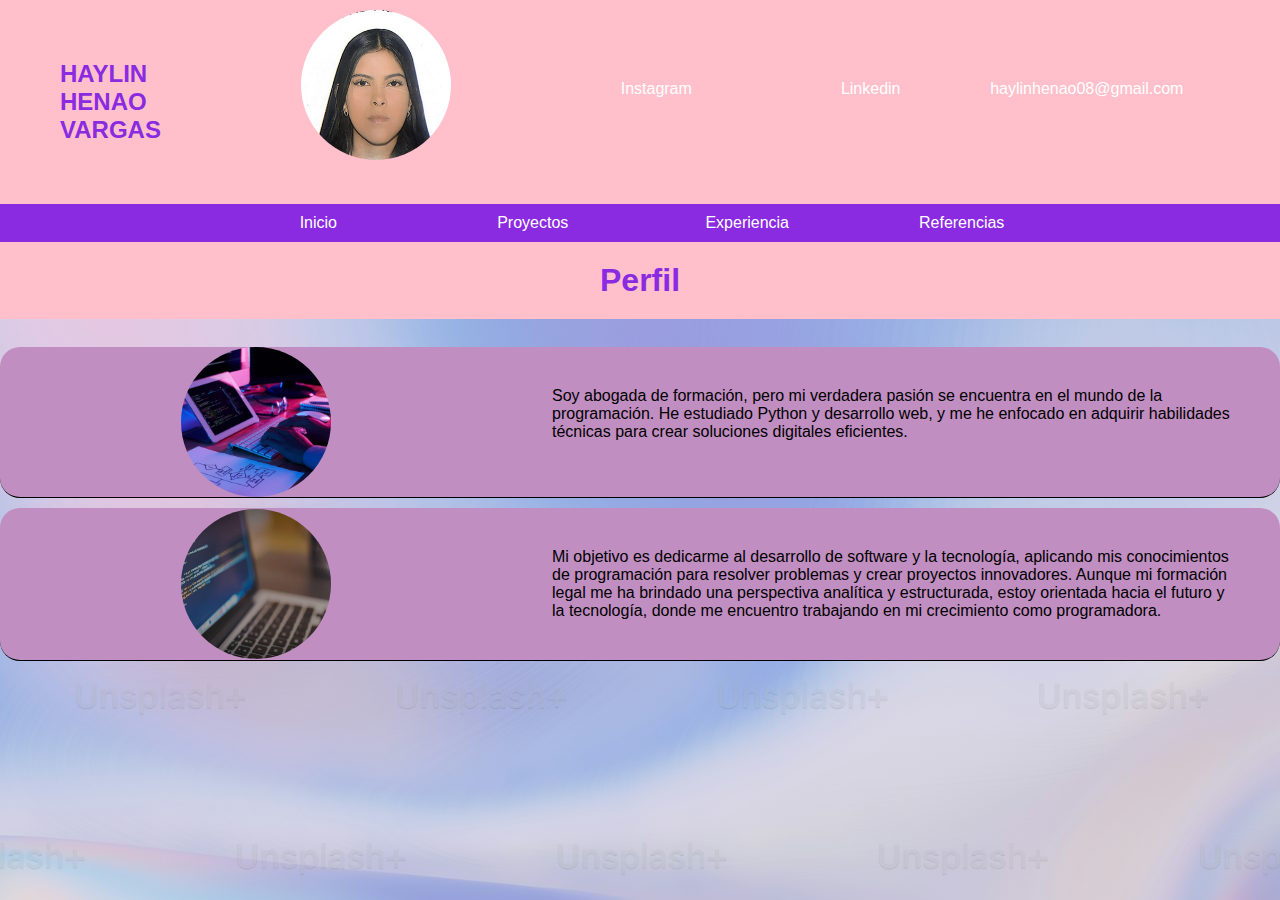
<file: index.html>
<!DOCTYPE html>
<html lang="es">
<head>

  <meta charset="utf-8">
  <title>Perfil</title>
  <meta name="viewport" content="width=device-width, initial-scale=1.0">
  <link rel="stylesheet" href="scripts/styles/estilo.css">
  <link rel="stylesheet" href="scripts/styles/perfil.css">
  <link href="https://cdn.jsdelivr.net/npm/bootstrap@5.0.2/dist/css/bootstrap.min.css" rel="stylesheet"
    integrity="sha384-EVSTQN3/azprG1Anm3QDgpJLIm9Nao0Yz1ztcQTwFspd3yD65VohhpuuCOmLASjC" crossorigin="anonymous">

</head>

<body class="body_fondo">
	<header>
    <nav>
      <div class="Inicio">
        <h2 class="Perfil_titulo">HAYLIN HENAO VARGAS</h2>
        <a  href="index.html"><img src="asset/images/FONDO.jpg"  alt="logo" width="74" height="33" ></a>
        
      
        <ul class="redes">
          <li><a href="https://www.instagram.com/haylin0820/">Instagram</a></li>
          <li><a href="https://www.linkedin.com/in/haylin-henao-3570a5341/">Linkedin</a></li>
          <li><a href="#">haylinhenao08@gmail.com</a></li>
        </ul>
        
      </div>
      <ul>
        <li><a href="index.html">Inicio</a></li>
        <li><a href="proyectos.html">Proyectos</a></li>
        <li><a href="experiencia.html">Experiencia</a></li>
        <li><a href="referencias.html">Referencias</a></li>
      </ul>
   </nav>
  </header>
  
    <h1>Perfil</h1>
  <seccion class="seccion_perfil">
    <div class="seccion_perfil_contenedor">
      <div class="seccion_perfil_contenedor_izquierdo">
        <img src="asset/images/perfil1">
      </div>
      <div class="seccion_perfil_contenedor_derecho">
        <p>
          Soy abogada de formación, pero mi verdadera pasión se encuentra en el mundo de la programación. He estudiado Python y desarrollo web, y me he enfocado en adquirir habilidades técnicas para crear soluciones digitales eficientes.
        </p>
      </div>
    </div>

    <div class="seccion_perfil_contenedor">
      <div class="seccion_perfil_contenedor_izquierdo">
        <img src="asset/images/perfil2">
      </div>
      <div class="seccion_perfil_contenedor_derecho">
        <p>
          Mi objetivo es dedicarme al desarrollo de software y la tecnología, aplicando mis conocimientos de programación para resolver problemas y crear proyectos innovadores. Aunque mi formación legal me ha brindado una perspectiva analítica y estructurada, estoy orientada hacia el futuro y la tecnología, donde me encuentro trabajando en mi crecimiento como programadora.
        </p>
      </div>
    </div>

  </seccion>
    


<script src="https://cdn.jsdelivr.net/npm/bootstrap@5.0.2/dist/js/bootstrap.bundle.min.js"
    integrity="sha384-MrcW6ZMFYlzcLA8Nl+NtUVF0sA7MsXsP1UyJoMp4YLEuNSfAP+JcXn/tWtIaxVXM"
    crossorigin="anonymous"></script>
  <script src="https://cdn.jsdelivr.net/npm/@popperjs/core@2.9.2/dist/umd/popper.min.js"
    integrity="sha384-IQsoLXl5PILFhosVNubq5LC7Qb9DXgDA9i+tQ8Zj3iwWAwPtgFTxbJ8NT4GN1R8p"
    crossorigin="anonymous"></script>
  <script src="https://cdn.jsdelivr.net/npm/bootstrap@5.0.2/dist/js/bootstrap.min.js"
    integrity="sha384-cVKIPhGWiC2Al4u+LWgxfKTRIcfu0JTxR+EQDz/bgldoEyl4H0zUF0QKbrJ0EcQF"
    crossorigin="anonymous"></script>
</body>
</html>
</file>
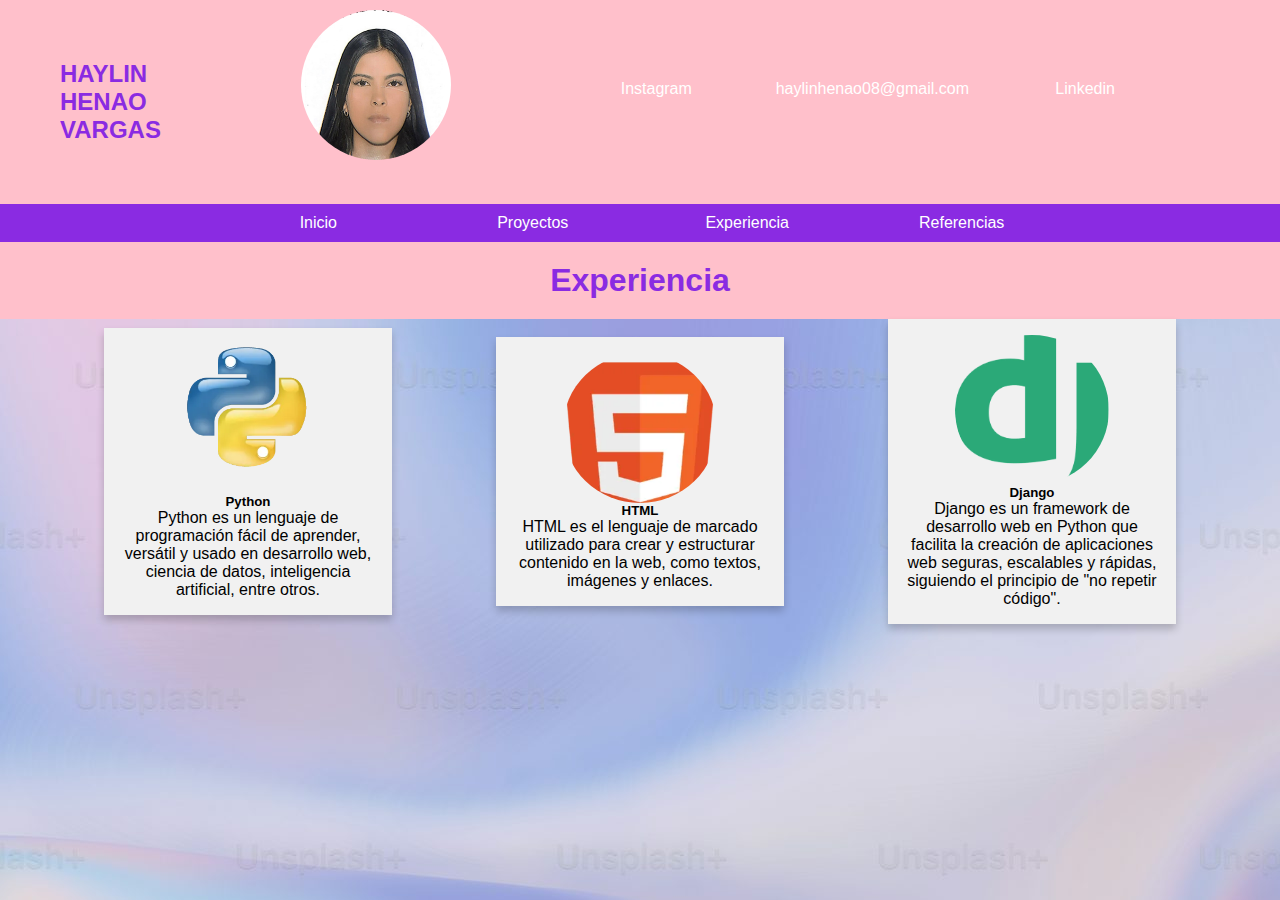
<file: experiencia.html>
<!DOCTYPE html>
<html lang="es">

<head>
  <meta charset="utf-8">
  <meta name="viewport" content="width=device-width, initial-scale=1.0">
  <title>Experiencia</title>
  <link rel="stylesheet" href="scripts/styles/experiencia.css">
  <link rel="stylesheet" href="scripts/styles/estilo.css">
  <link href="https://cdn.jsdelivr.net/npm/bootstrap@5.0.2/dist/css/bootstrap.min.css" rel="stylesheet"
    integrity="sha384-EVSTQN3/azprG1Anm3QDgpJLIm9Nao0Yz1ztcQTwFspd3yD65VohhpuuCOmLASjC" crossorigin="anonymous">
</head>

<body class="body_fondo">
  <header>
    <nav>
      <div class="Inicio">
        <h2>HAYLIN HENAO VARGAS</h2>
        <a href="index.html"> <img src="asset/images/FONDO.jpg" alt="logo" width="74" height="33"></a>
        <ul class="redes">
          <li><a href="https://www.instagram.com/haylin0820/">Instagram</a></li>
          <li><a href="#">haylinhenao08@gmail.com</a></li>
          <li><a href="https://www.linkedin.com/in/haylin-henao-3570a5341/">Linkedin</a></li>
        </ul>

      </div>
      <ul>
        <li><a href="index.html">Inicio</a></li>
        <li><a href="proyectos.html">Proyectos</a></li>
        <li><a href="experiencia.html">Experiencia</a></li>
        <li><a href="referencias.html">Referencias</a></li>
      </ul>
    </nav>
  </header>
  <h1>Experiencia</h1>
  <section class="section_cards">
    <div class="card" style="width: 18rem;">
      <img src="asset/images/Pythonlogo" class="card-img-top" alt="...">
      <div class="card-body">
        <h5 class="card-title">Python</h5>
        <p class="card-text">Python es un lenguaje de programación fácil de aprender, versátil y usado en desarrollo web, ciencia de datos, inteligencia artificial, entre otros.
        </p>
      </div>
    </div> 
    <div class="card" style="width: 18rem;">
      <img src="asset/images/html-logo.webp" class="card-img-top" alt="...">
      <div class="card-body">
        <h5 class="card-title">HTML </HTML></h5>
        <p class="card-text">HTML es el lenguaje de marcado utilizado para crear y estructurar contenido en la web, como textos, imágenes y enlaces.
        </p>
      </div>
    </div>
    <div class="card" style="width: 18rem;">
      <img src="asset/images/DJ.logo" class="card-img-top" alt="...">
      <div class="card-body">
        <h5 class="card-title">Django </h5>
        <p class="card-text">Django es un framework de desarrollo web en Python que facilita la creación de aplicaciones web seguras, escalables y rápidas, siguiendo el principio de "no repetir código".
        </p>
      </div>
    </div>   
  </section>


  <script src="https://cdn.jsdelivr.net/npm/bootstrap@5.0.2/dist/js/bootstrap.bundle.min.js"
    integrity="sha384-MrcW6ZMFYlzcLA8Nl+NtUVF0sA7MsXsP1UyJoMp4YLEuNSfAP+JcXn/tWtIaxVXM"
    crossorigin="anonymous"></script>
  <script src="https://cdn.jsdelivr.net/npm/@popperjs/core@2.9.2/dist/umd/popper.min.js"
    integrity="sha384-IQsoLXl5PILFhosVNubq5LC7Qb9DXgDA9i+tQ8Zj3iwWAwPtgFTxbJ8NT4GN1R8p"
    crossorigin="anonymous"></script>
  <script src="https://cdn.jsdelivr.net/npm/bootstrap@5.0.2/dist/js/bootstrap.min.js"
    integrity="sha384-cVKIPhGWiC2Al4u+LWgxfKTRIcfu0JTxR+EQDz/bgldoEyl4H0zUF0QKbrJ0EcQF"
    crossorigin="anonymous"></script>
</body>

</html>
</file>
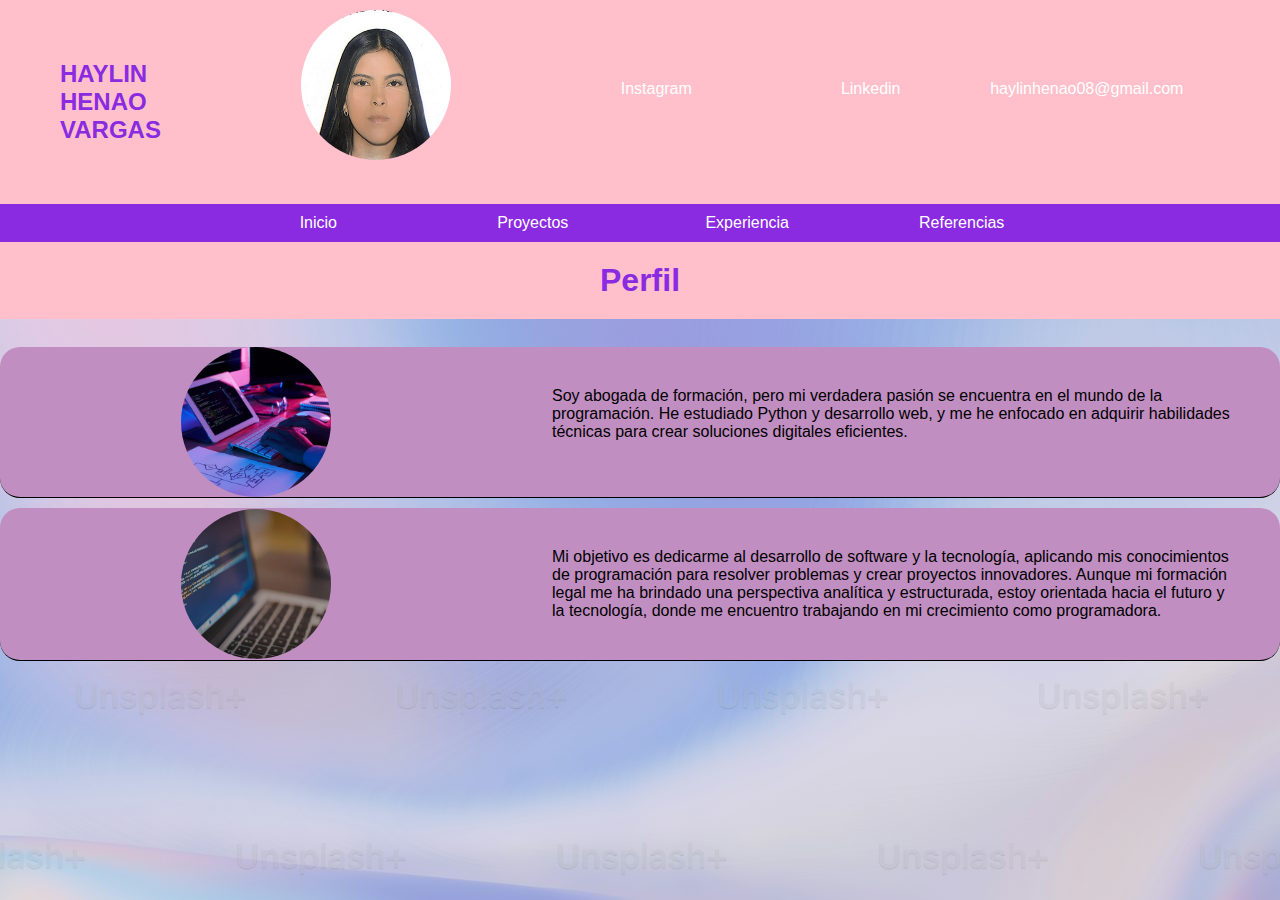
<file: perfil.html>
<!DOCTYPE html>
<html lang="es">
<head>

  <meta charset="utf-8">
  <title>HTML</title>
  <meta name="viewport" content="width=device-width, initial-scale=1.0">
  <link rel="stylesheet" href="scripts/styles/estilo.css">
  <link rel="stylesheet" href="scripts/styles/perfil.css">
  <link href="https://cdn.jsdelivr.net/npm/bootstrap@5.0.2/dist/css/bootstrap.min.css" rel="stylesheet"
    integrity="sha384-EVSTQN3/azprG1Anm3QDgpJLIm9Nao0Yz1ztcQTwFspd3yD65VohhpuuCOmLASjC" crossorigin="anonymous">

</head>

<body class="body_fondo">
	<header>
    <nav>
      <div class="Inicio">
        <h2 class="Perfil_titulo">HAYLIN HENAO VARGAS</h2>
        <a  href="perfil.html"><img src="asset/images/FONDO.jpg"  alt="logo" width="74" height="33" ></a>
        <ul class="redes">
          <li><a href="https://www.instagram.com/haylin0820/">Instagram</a></li>
          <li><a href="https://www.linkedin.com/in/haylin-henao-3570a5341/">Linkedin</a></li>
          <li><a href="#">haylinhenao08@gmail.com</a></li>
        </ul>
        
      </div>
      <ul>
        <li><a href="perfil.html">Inicio</a></li>
        <li><a href="proyectos.html">Proyectos</a></li>
        <li><a href="experiencia.html">Experiencia</a></li>
        <li><a href="referencias.html">Referencias</a></li>
      </ul>
   </nav>
  </header>
  
    <h1>Perfil</h1>
  <seccion class="seccion_perfil">
    <div class="seccion_perfil_contenedor">
      <div class="seccion_perfil_contenedor_izquierdo">
        <img src="asset/images/perfil1">
      </div>
      <div class="seccion_perfil_contenedor_derecho">
        <p>
          Soy abogada de formación, pero mi verdadera pasión se encuentra en el mundo de la programación. He estudiado Python y desarrollo web, y me he enfocado en adquirir habilidades técnicas para crear soluciones digitales eficientes.
        </p>
      </div>
    </div>

    <div class="seccion_perfil_contenedor">
      <div class="seccion_perfil_contenedor_izquierdo">
        <img src="asset/images/perfil2">
      </div>
      <div class="seccion_perfil_contenedor_derecho">
        <p>
          Mi objetivo es dedicarme al desarrollo de software y la tecnología, aplicando mis conocimientos de programación para resolver problemas y crear proyectos innovadores. Aunque mi formación legal me ha brindado una perspectiva analítica y estructurada, estoy orientada hacia el futuro y la tecnología, donde me encuentro trabajando en mi crecimiento como programadora.
        </p>
      </div>
    </div>

  </seccion>
    


<script src="https://cdn.jsdelivr.net/npm/bootstrap@5.0.2/dist/js/bootstrap.bundle.min.js"
    integrity="sha384-MrcW6ZMFYlzcLA8Nl+NtUVF0sA7MsXsP1UyJoMp4YLEuNSfAP+JcXn/tWtIaxVXM"
    crossorigin="anonymous"></script>
  <script src="https://cdn.jsdelivr.net/npm/@popperjs/core@2.9.2/dist/umd/popper.min.js"
    integrity="sha384-IQsoLXl5PILFhosVNubq5LC7Qb9DXgDA9i+tQ8Zj3iwWAwPtgFTxbJ8NT4GN1R8p"
    crossorigin="anonymous"></script>
  <script src="https://cdn.jsdelivr.net/npm/bootstrap@5.0.2/dist/js/bootstrap.min.js"
    integrity="sha384-cVKIPhGWiC2Al4u+LWgxfKTRIcfu0JTxR+EQDz/bgldoEyl4H0zUF0QKbrJ0EcQF"
    crossorigin="anonymous"></script>
</body>
</html>
</file>
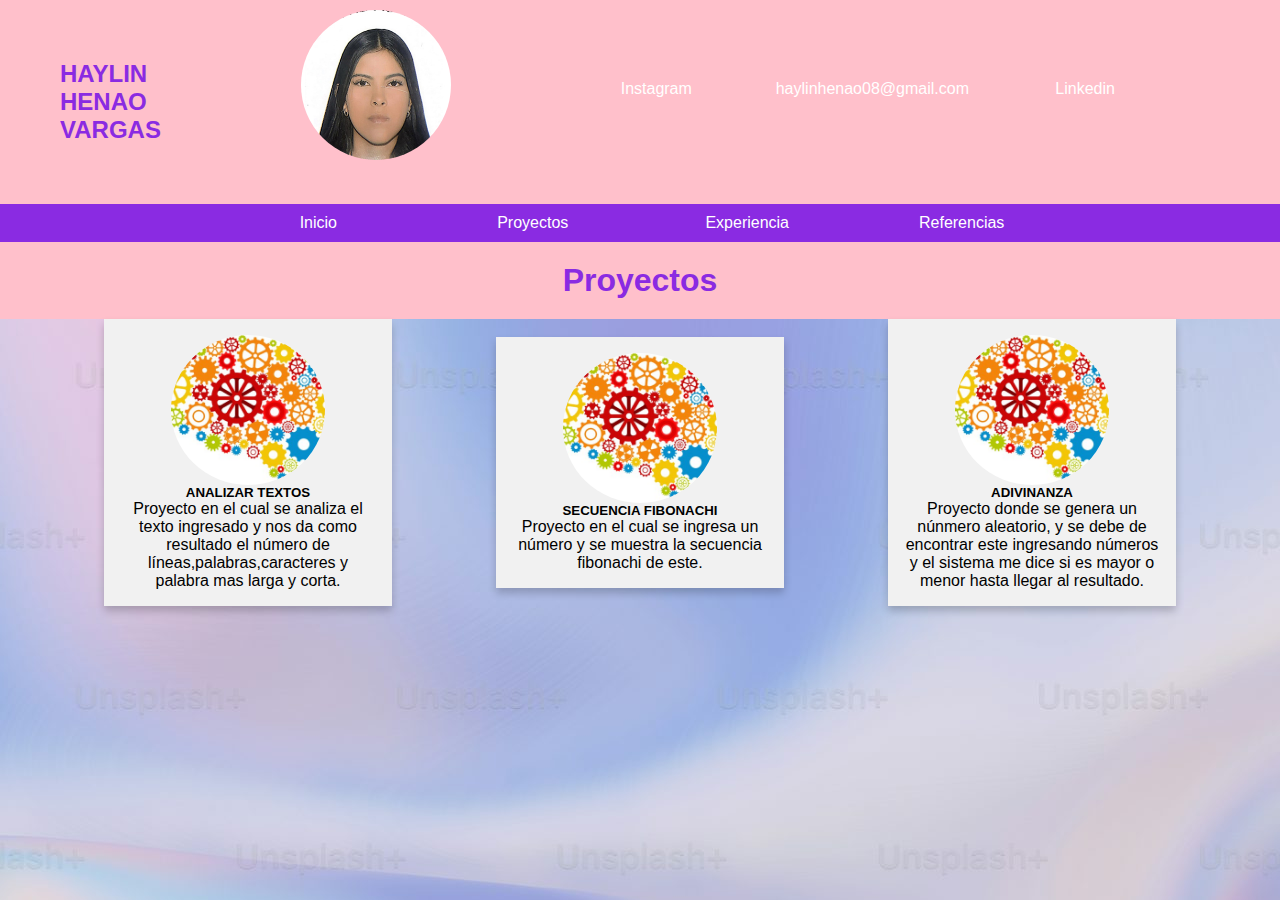
<file: proyectos.html>
<!DOCTYPE html>
<html lang="es">

<head>
  <meta charset="utf-8">
  <meta name="viewport" content="width=device-width, initial-scale=1.0">
  <title>Proyectos</title>
  <link rel="stylesheet" href="scripts/styles/experiencia.css">
  <link rel="stylesheet" href="scripts/styles/estilo.css">
  <link href="https://cdn.jsdelivr.net/npm/bootstrap@5.0.2/dist/css/bootstrap.min.css" rel="stylesheet"
    integrity="sha384-EVSTQN3/azprG1Anm3QDgpJLIm9Nao0Yz1ztcQTwFspd3yD65VohhpuuCOmLASjC" crossorigin="anonymous">
</head>

<body class="body_fondo">
  <header>
    <nav>
      <div class="Inicio">
        <h2>HAYLIN HENAO VARGAS</h2>
        <a href="index.html"><img src="asset/images/FONDO.jpg" alt="logo" width="74" height="33"></a>
        <ul class="redes">
          <li><a href="https://www.instagram.com/haylin0820/">Instagram</a></li>
          <li><a href="#">haylinhenao08@gmail.com</a></li>
          <li><a href="https://www.linkedin.com/in/haylin-henao-3570a5341/">Linkedin</a></li>
        </ul>

      </div>
      <ul>
        <li><a href="index.html">Inicio</a></li>
        <li><a href="proyectos.html">Proyectos</a></li>
        <li><a href="experiencia.html">Experiencia</a></li>
        <li><a href="referencias.html">Referencias</a></li>
      </ul>
    </nav>
  </header>
  <h1>Proyectos</h1>
  <section class="section_cards">
    <div class="card" style="width: 18rem;">
      <a href="https://github.com/Haylinhenao/proyectos/blob/main/analizar%20textos.py"><img src="asset/images/proyecto" class="card-img-top" alt="..."></a>
      <div class="card-body">
        <h5 class="card-title">ANALIZAR TEXTOS</h5>
        <p class="card-text"> Proyecto en el cual se analiza el texto ingresado y nos da como resultado el número de líneas,palabras,caracteres y palabra mas larga y corta.
        </p>
      </div>
    </div> 
    <div class="card" style="width: 18rem;">
      <a href="https://github.com/Haylinhenao/proyectos/blob/main/fibonachi.py"><img  src="asset/images/proyecto" class="card-img-top" alt="..."></a>
      <div class="card-body">
        <h5 class="card-title">SECUENCIA FIBONACHI </HTML></h5>
        <p class="card-text">Proyecto en el cual se ingresa un número y se muestra la secuencia fibonachi de este.
        </p>
      </div>
    </div>
    <div class="card" style="width: 18rem;">
      <a href="https://github.com/Haylinhenao/proyectos/blob/main/adivinanza.py"><img src="asset/images/proyecto" class="card-img-top" alt="..."></a>
      <div class="card-body">
        <h5 class="card-title">ADIVINANZA </h5>
        <p class="card-text">Proyecto donde se genera un núnmero aleatorio, y se debe de encontrar este ingresando números y el sistema me dice si es mayor o menor hasta llegar al resultado.
        </p>
      </div>
    </div>   
  </section>


  <script src="https://cdn.jsdelivr.net/npm/bootstrap@5.0.2/dist/js/bootstrap.bundle.min.js"
    integrity="sha384-MrcW6ZMFYlzcLA8Nl+NtUVF0sA7MsXsP1UyJoMp4YLEuNSfAP+JcXn/tWtIaxVXM"
    crossorigin="anonymous"></script>
  <script src="https://cdn.jsdelivr.net/npm/@popperjs/core@2.9.2/dist/umd/popper.min.js"
    integrity="sha384-IQsoLXl5PILFhosVNubq5LC7Qb9DXgDA9i+tQ8Zj3iwWAwPtgFTxbJ8NT4GN1R8p"
    crossorigin="anonymous"></script>
  <script src="https://cdn.jsdelivr.net/npm/bootstrap@5.0.2/dist/js/bootstrap.min.js"
    integrity="sha384-cVKIPhGWiC2Al4u+LWgxfKTRIcfu0JTxR+EQDz/bgldoEyl4H0zUF0QKbrJ0EcQF"
    crossorigin="anonymous"></script>
</body>

</html>
</file>
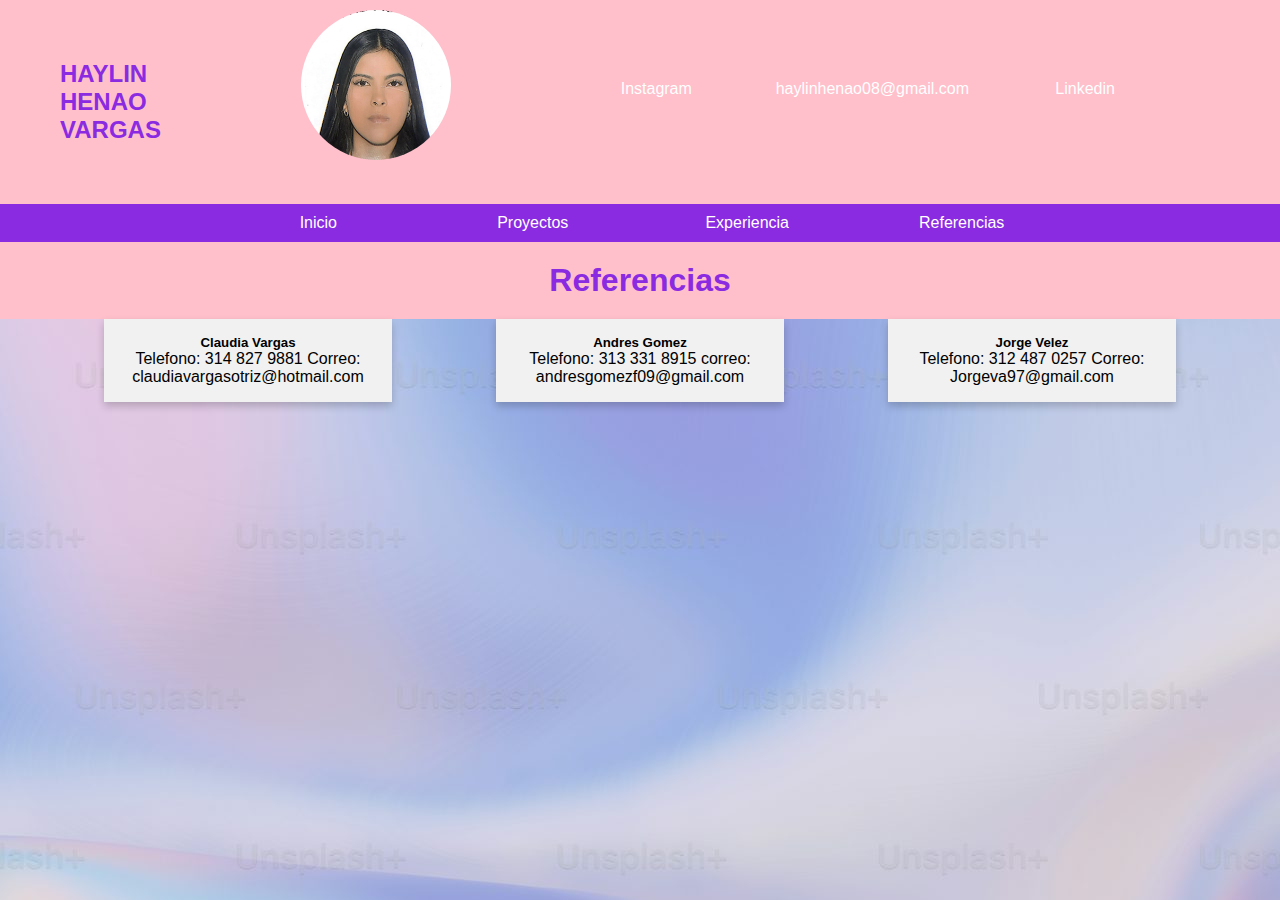
<file: referencias.html>
<!DOCTYPE html>
<html lang="es">

<head>
  <meta charset="utf-8">
  <title>Referencias</title>
  <meta name="viewport" content="width=device-width, initial-scale=1.0">
  <link rel="stylesheet" href="scripts/styles/referencias.css">
  <link rel="stylesheet" href="scripts/styles/estilo.css">
  <link href="https://cdn.jsdelivr.net/npm/bootstrap@5.0.2/dist/css/bootstrap.min.css" rel="stylesheet"
    integrity="sha384-EVSTQN3/azprG1Anm3QDgpJLIm9Nao0Yz1ztcQTwFspd3yD65VohhpuuCOmLASjC" crossorigin="anonymous">
</head>

<body class="body_fondo">
	<header>
    <nav>
      <div class="Inicio">
        <h2>HAYLIN HENAO VARGAS</h2>
        <a href="index.html"><img src="asset/images/FONDO.jpg" alt="logo" width="74" height="33" ></a>
        <ul class="redes">
          <li><a href="https://www.instagram.com/haylin0820/">Instagram</a></li>
          <li><a href="#">haylinhenao08@gmail.com</a></li>
          <li><a href="https://www.linkedin.com/in/haylin-henao-3570a5341/">Linkedin</a></li>
        </ul>
        
      </div>
      <ul>
        <li><a href="index.html">Inicio</a></li>
        <li><a href="proyectos.html">Proyectos</a></li>
        <li><a href="experiencia.html">Experiencia</a></li>
        <li><a href="referencias.html">Referencias</a></li>
      </ul>
   </nav>
  </header>
  <h1>Referencias</h1>
  <section class="section_cards">
    <div class="card" style="width: 18rem;">
      <div class="card-body">
        <h5 class="card-title">Claudia Vargas </h5>
        <p class="card-text"> Telefono: 314 827 9881 
          Correo: claudiavargasotriz@hotmail.com 
        </p>
      </div>
    </div> 
    <div class="card" style="width: 18rem;">
      <div class="card-body">
        <h5 class="card-title"> Andres Gomez </HTML></h5>
        <p class="card-text"> Telefono: 313 331 8915   correo: andresgomezf09@gmail.com 
        </p>
      </div>
    </div>
    <div class="card" style="width: 18rem;">
      <div class="card-body">
        <h5 class="card-title">Jorge Velez </h5>
        <p class="card-text"> Telefono: 312 487 0257  Correo: Jorgeva97@gmail.com 
        </p>

      </div>
    </div>   
  </section>
</body>
</html>
</file>
<file: scripts/styles/estilo.css>
* {
    padding: 0;
    margin: 0;
    box-sizing: border-box;
}

body {
    font-family: Arial, Helvetica, sans-serif;
}

.body_fondo{
    background-image: url("../../asset/images/bodyfondo");
}

h1 {
    text-align: center;
    background-color: pink;
    color: blueviolet;
    padding: 20px;
}

h2 {
    display: flex;
    text-align: start;
    background-color: pink;
    color: blueviolet;
    padding: 60px;
}

nav ul {
    background-color: blueviolet;
    width: 100%;
    list-style-type: none;
    text-align: center;
}

.Inicio {
    background-color: pink;
    width: 100%;
    list-style-type: none;
    text-align: left;
    display: flex;

}

.redes {
    background-color: pink;
    text-align: center;
    padding: 70px;
}

nav li {
    display: inline-flex;
}

nav a {
    text-decoration: none;
    color: white;
    padding: 10px;
    width: 210px;
}

nav li:hover {
    background-color: #4a148c;
    width: auto;
}

img {
    width: 150px;
    height: 150px;
    object-fit: cover;
    position: relative;
    border-radius: 50%;
}


.contenido {
    display: flex;
    margin: 60px;
}

.articulo {
    width: 80%;
    border-right: 3px solid purple;
}

.secciones {
    display: flex;
    align-items: center;
    padding: 40px;
}

.menu-secundario {
    width: 20%;
    margin-top: 60px;
}

.menu-secundario a {
    display: block;
    text-align: center;
    color: blueviolet;
    margin-bottom: 20px;
}
</file>
<file: scripts/styles/perfil.css>
.seccion_perfil {
    padding: 50px;
}

.seccion_perfil_contenedor {
    display: flex;
    flex-direction: row;
    border-bottom: 1px solid black;
    border-radius: 20px;
    width: 100%;
    background-color: rgb(192, 142, 192);
    margin-top: 10px;
}

.seccion_perfil_contenedor_izquierdo {
    width: 40%;
    display: flex;
    flex-direction: column;
    align-items: center;
    justify-content: center;
}

.seccion_perfil_contenedor_izquierdo > img {
    display: flex;
}

.seccion_perfil_contenedor_izquierdo p {
    text-align: justify;
    width: 40%;
    display: flex;
    flex-direction: column;
    align-items: center;
    justify-content: center;

}


.seccion_perfil_contenedor_derecho {
    width: 60%;
    padding: 40px;
}

.perfil_img{
    border-radius: 50%;
}
</file>
<file: scripts/styles/experiencia.css>
/* Float four columns side by side */
.column {
    float: left;
    width: 20%;
    padding: 0 10px;
}

/* Remove extra left and right margins, due to padding in columns */
.row {
    margin: 0 -5px;
}

/* Clear floats after the columns */
.row:after {
    content: "";
    display: table;
    clear: both;
}

/* Style the counter cards */
.card {
    box-shadow: 0 5px 8px 0 rgba(0, 0, 0, 0.2);
    /* this adds the "card" effect */
    padding: 16px;
    text-align: center;
    background-color: #f1f1f1;
    
}

.card img {
    display: block;
    width: 60%;
    margin: auto;
    
}

.section_cards{
    display: flex;
    flex-direction: row;
    flex-wrap: nowrap;
    align-content: flex-end;
    justify-content: space-evenly;
    align-items: center;
}

/* Responsive columns - one column layout (vertical) on small screens */
@media screen and (max-width: 600px) {
    .column {
        width: 100%;
        display: block;
        margin-bottom: 20px;
    }
}
</file>
<file: scripts/styles/referencias.css>
/* Float four columns side by side */
.column {
    float: left;
    width: 20%;
    padding: 0 10px;
}

/* Remove extra left and right margins, due to padding in columns */
.row {
    margin: 0 -5px;
}

/* Clear floats after the columns */
.row:after {
    content: "";
    display: table;
    clear: both;
}

/* Style the counter cards */
.card {
    box-shadow: 0 4px 8px 0 rgba(0, 0, 0, 0.2);
    /* this adds the "card" effect */
    padding: 16px;
    text-align: center;
    background-color: #f1f1f1;
}

.section_cards{
    display: flex;
    flex-direction: row;
    flex-wrap: nowrap;
    align-content: flex-end;
    justify-content: space-evenly;
    align-items: center;
}

/* Responsive columns - one column layout (vertical) on small screens */
@media screen and (max-width: 600px) {
    .column {
        width: 100%;
        display: block;
        margin-bottom: 20px;
    }
}
</file>
